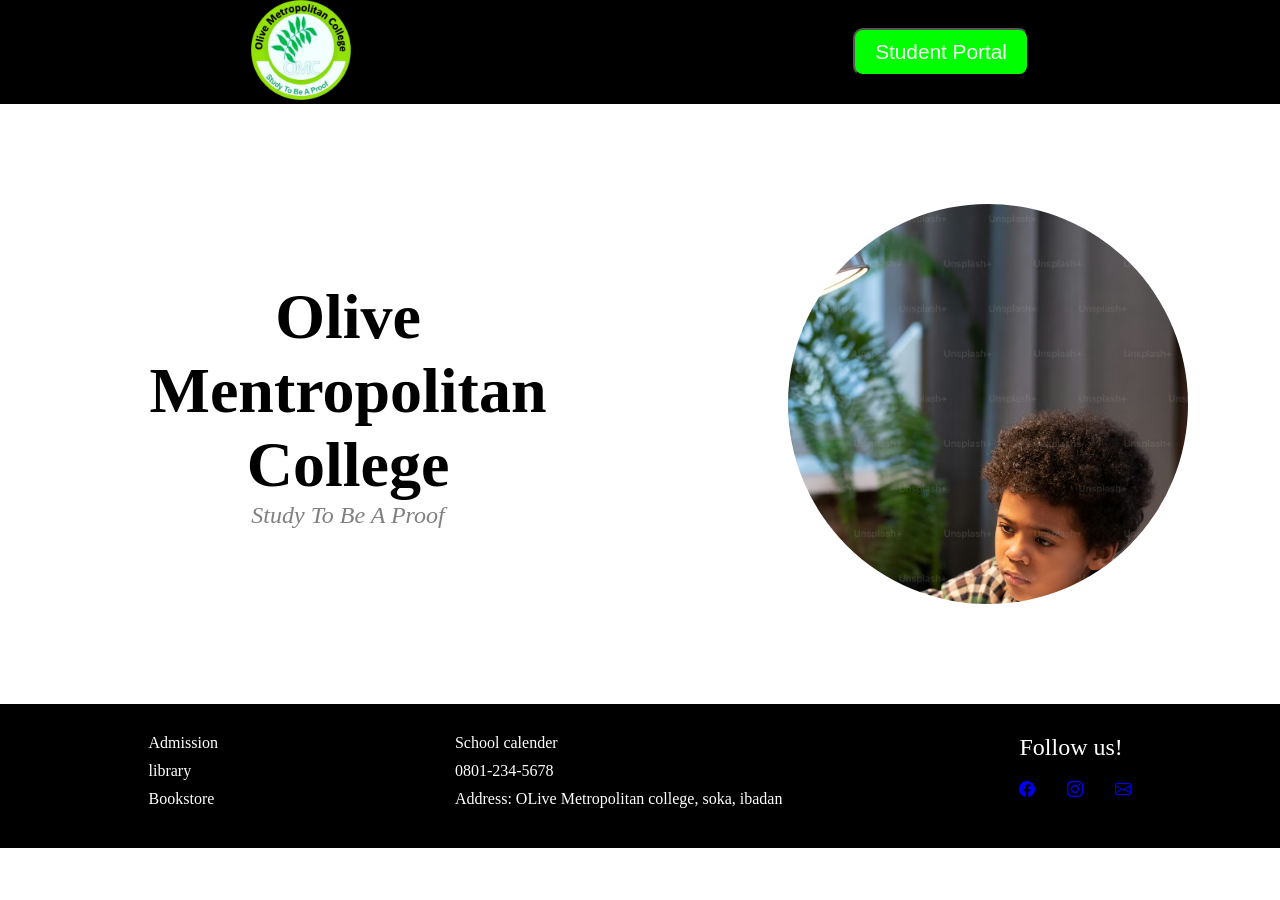
<file: index.html>
<!DOCTYPE html>
<html lang="en">
<head>
    <meta charset="UTF-8">
    <meta name="viewport" content="width=device-width, initial-scale=1.0">
    <link rel="stylesheet" href="https://cdn.jsdelivr.net/npm/bootstrap-icons@1.13.1/font/bootstrap-icons.min.css">
    <link rel="stylesheet" href="./styles.css">
    <title>OMc - School of loving Children </title>

</head>
<body>
    <header>
        <nav>
            <li>
                <div class="omc-logo">
                    <img src="./omc-logo.png" alt="">
                </div>
            </li>
            <li>
                <button>Student Portal</button>
            </li>
        </nav>
    </header>
    <main>
       <div class="hero-sec">
        <div class="hero-text">
        <h1>Olive Mentropolitan College</h1>
        <p>Study To Be A Proof</p>
       </div>
       <div class="study-pic">
        <img src="./study.png" alt="">
       </div>
       </div>
    </main>
    <footer>
        <div class="school-info">
            <ul>
                <li>Admission</li>
                <li>library</li>
                <li>Bookstore</li>
            </ul>
        </div>
        <div class="school-info">
            <ul>
                <li>School calender</li>
                <li>0801-234-5678</li>
                <li>Address: OLive Metropolitan college, soka, ibadan</li>
            </ul>
        </div>
        <div class="school-socials">
            <p>Follow us!</p>
            <ul>
                <li>
                    <a href="#"><i class="bi bi-facebook"></i></a>
                </li>
                <li>
                    <a href="#"><i class="bi bi-instagram"></i></a>
                </li>
                <li>
                    <a href="#"><i class="bi bi-envelope"></i></a>
                </li>
            </ul>
        </div>
    </footer>
</body>
</html>
</file>
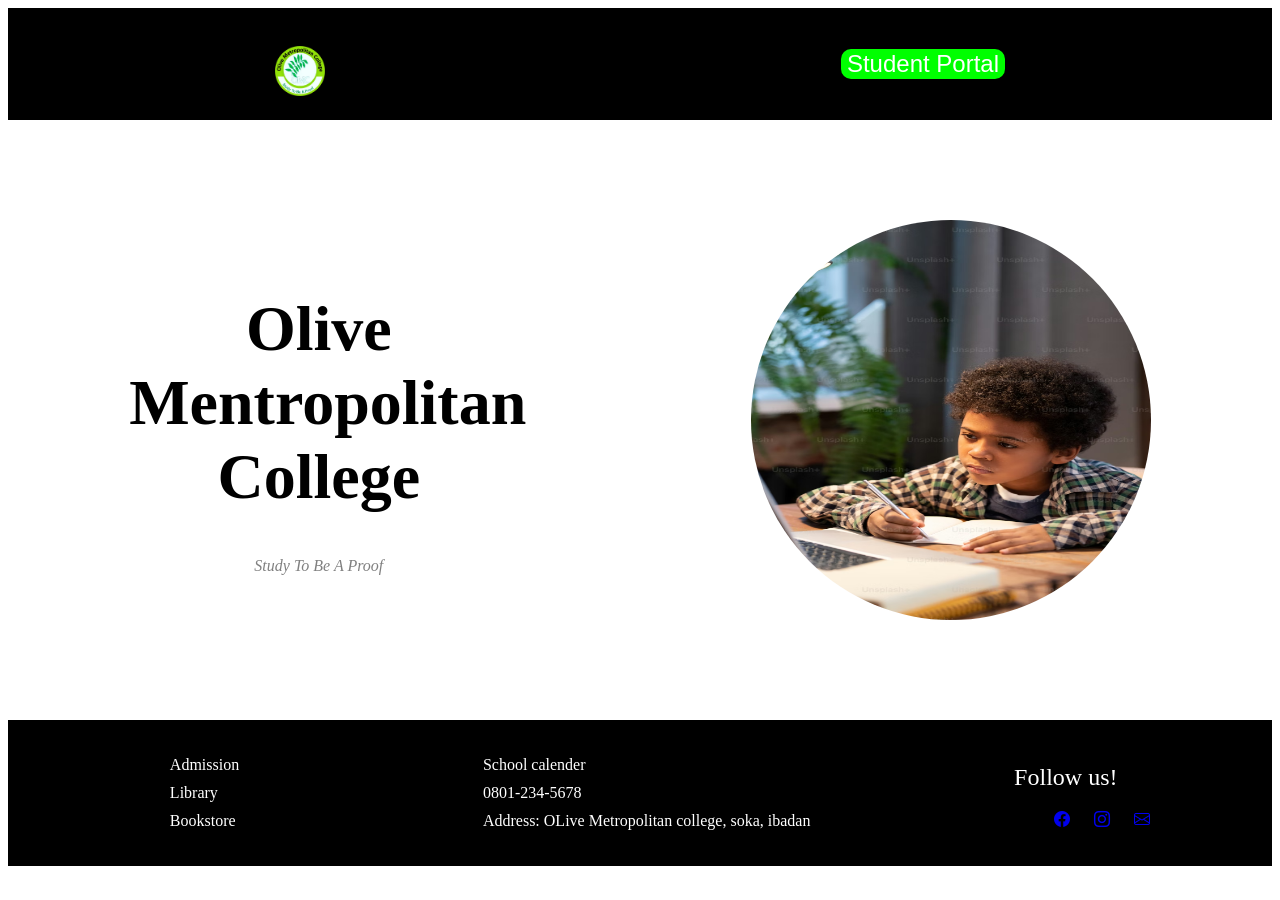
<file: Olivehompage.html>
<!DOCTYPE html>
<html lang="en">
<head>
    <meta charset="UTF-8">
    <meta name="viewport" content="width=device-width, initial-scale=1.0">
    <title>Olive Home Page</title>
    <link rel="stylesheet" href="https://cdn.jsdelivr.net/npm/bootstrap-icons@1.13.1/font/bootstrap-icons.min.css">
    <link rel="stylesheet" href="./olive.css">
</head>
<body>
    <header>
        <nav>
            <li>
                <div class="logo">
                    <img src="./omc-logo.png" alt="">
                </div>
            </li>
            <li>
                <button>Student Portal</button>
            </li>
        </nav>
    </header>
    <main>
        <!-- <div class="hero-sec">
            <div class="hero-text">
            <h1>Olive Metropolitan College</h1>
            <p>Study To Be Proud</p>
        </div>
        <div class="study">
            <img src="./study.png" alt="">
        </div>
        </div> -->

        <div class="hero-section">
            <div class="sec-text">
            <h1>
                Olive Mentropolitan College
            </h1>
            <p>Study To Be A Proof</p>
        </div>
        <div class="study-image">
            <img src="./study.png" alt="">
        </div>
        </div>

    </main>
    <footer>
        <div class="school-info">
            <ul>
                <li>Admission</li>
                <li>Library</li>
                <li>Bookstore</li>
            </ul>
        </div>
        <div class="school-info">
            <ul>
                <li>School calender</li>
                <li>0801-234-5678</li>
                <li>Address: OLive Metropolitan college, soka, ibadan</li>
            </ul>
        </div>
            <div class="school-socails">
                <p>Follow us!</p>
            <ul>
                <li>
                    <a href="#"><i class="bi bi-facebook"></i></a>
                </li>
                <li>
                    <a href="#"><i class="bi bi-instagram"></i></a>
                </li>
                <li>
                    <a href="#"><i class="bi bi-envelope"></i></a>
                </li>
            </ul>
        </div>


    </footer>
    <!-- <img src="./hero.jpg" alt=""> -->
</body>
</html>
</file>
<file: styles.css>
*{
    margin: 0;
    padding: 0;
    box-sizing: border-box;
}
header{
   background-color: black;
}


nav{
    display: flex;
    justify-content: space-around;
    align-items: center;
    list-style-type: none;
}
.omc-logo{
    width: 100px;
}
.omc-logo img{
    width: 100%;
}

nav li button{
    padding: 10px 20px;
    font-size: 1.3rem;
    border-radius: 10px;
    background-color: lime;
    color: white;
}
/* .hero-img{
    width: 100%;
}
.hero-img img{
    width: 100%;
} */

.hero-sec{
    margin-top: 100px;
    display: flex;
    justify-content: space-around;
    align-items: center;
    margin-bottom: 100px;
}
.hero-text{
    width: 40%;
}

.hero-text h1{
    font-size: 4rem;
    text-align: center;
}
.hero-text p{
    font-size: 1.5rem;
    text-align: center;
    font-style: italic;
    color: gray;
}
.study-pic {
    width: 400px;
    height: 400px;
    overflow: hidden;
    border-radius: 50%;
   
}
.study-pic img{
    width: 100%;
     
}

footer{
    display: flex;
    justify-content: space-around;
    padding: 30px;
    background-color: black;
    color: white;
    list-style-type: none;
}
.school-info ul li{
    margin-bottom: 10px;
    list-style-type: none;
}
.school-socials  p{
    font-size: 1.5rem;
    margin-bottom: 20px;
}

.school-socials ul{
    display: flex;
    list-style: none;
    gap: 2rem;
}
</file>
<file: olive.css>
header{
    background-color: black;
    padding: 20px;
    /* margin: 20px; */
}

.logo{
    width: 50px;
}

.logo img{
    width: 100%;
}

nav{
    display: flex;
    align-items: center;
    justify-content: space-around;
}

li button{
    background-color: lime;
    color: white;
    font-size: 1.5rem;
    border: none;
    border-radius: 10px;
}
/* .study{
    width: 400px;
    height: 400px;
}

.study img{
    width: 100%;
    height: 100%;
    border-radius: 50%;
}
.hero-sec{
    margin-top: 200px;
    display: flex;
    align-items: center;
    justify-content: space-around;
}
.hero-text{
    width: 30%;
}
.hero-text h1{
    font-size: 4rem;
    text-align: center;
}
.hero-text p{
    text-align: center;
    color: gray;
    font-size: 1.5rem;
    font-style: italic;
} */

.study-image{
    width: 400px;
    height: 400px;
}
.study-image img{
    width: 100%;
    height: 100%;
    border-radius: 50%;
}
.hero-section{
    display: flex;
    align-items: center;
    justify-content: space-around;
    margin-top: 100px;
    margin-bottom: 100px;
}

.sec-text{
    width: 30%;
}

.sec-text h1{
    font-size: 4rem;
    text-align: center;
}
.sec-text p{
    text-align: center;
    color: grey;
    font-style: italic;
}
footer{
    background-color: black;
    color: white;
    padding: 20px;
    display: flex;
    justify-content: space-around;
}
.school-info ul li{
    margin-bottom: 10px;
    list-style-type: none;

}
.school-socails ul{
    display: flex;
    justify-content: center;
    gap: 1.5rem;
    list-style: none;
}
.school-socails  p{
    font-size: 1.5rem;
    margin-bottom: 20px;
}
</file>
